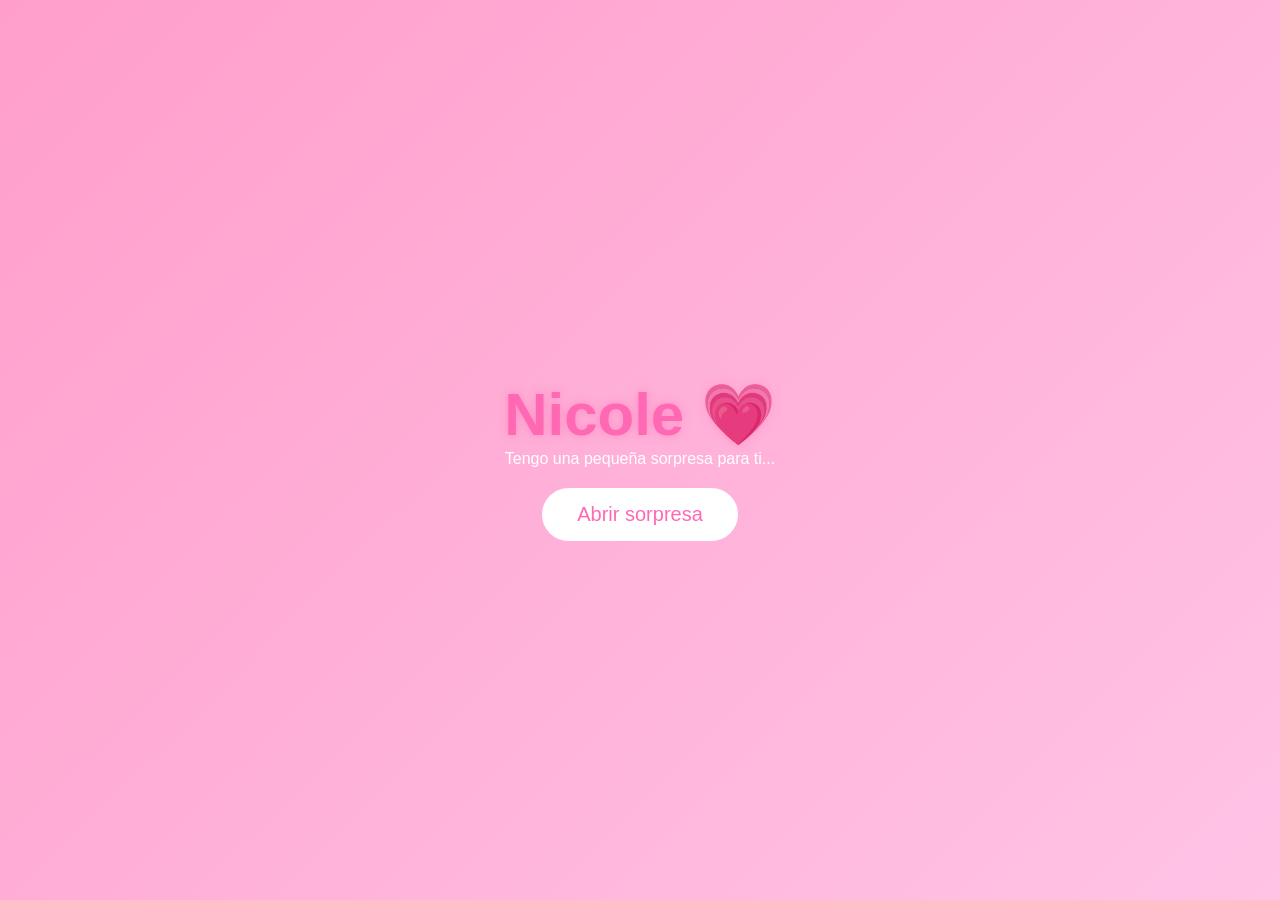
<file: index.html>
<!DOCTYPE html>
<html lang="en">
<head>
    <meta charset="UTF-8">
    <meta name="viewport" content="width=device-width, initial-scale=1.0">
    <meta name="theme-color" content="#ff69b4">
    <title>Happy Birthday</title>
    <script src="https://cdnjs.cloudflare.com/ajax/libs/gsap/3.12.2/gsap.min.js"></script>
    <link rel="stylesheet" href="style.css">
    
</head>
<body>

    <div id="intro-screen">
    <h1>Nicole 💗</h1>
    <p>Tengo una pequeña sorpresa para ti...</p>
    <button id="startBtn">Abrir sorpresa</button>
</div>
    <div class="floating-hearts"></div>
    <div class="cursor"></div>
    <div class="container">
        <h1>Feliz cumpleaños Nicole💗</h1>
        <div class="greeting"></div>
        <button class="cta-button">Dale click para iniciar 💕</button>
    </div>

    <script src="script.js"></script>
    <script src="https://cdnjs.cloudflare.com/ajax/libs/gsap/3.12.2/gsap.min.js"></script>
    <script>
function createHeart(){
  const heart = document.createElement("div");
  heart.className = "heart";
  heart.innerHTML = "💗";

  // Posición aleatoria horizontal
  heart.style.left = Math.random() * 100 + "vw";
  heart.style.bottom = "0px";

  // Tamaño aleatorio (más realista)
  heart.style.fontSize = (20 + Math.random() * 20) + "px";

  document.body.appendChild(heart);

  // Animación
  gsap.to(heart, {
    y: -800,
    opacity: 0,
    duration: 4 + Math.random() * 2,
    ease: "power1.out",
    onComplete: () => heart.remove()
  });
}

// Lluvia continua
setInterval(createHeart, 500);

window.addEventListener("pageshow", function(event) {
    if (event.persisted) {
        window.location.reload();
    }
});
</script>

</body>
</html>
</file>
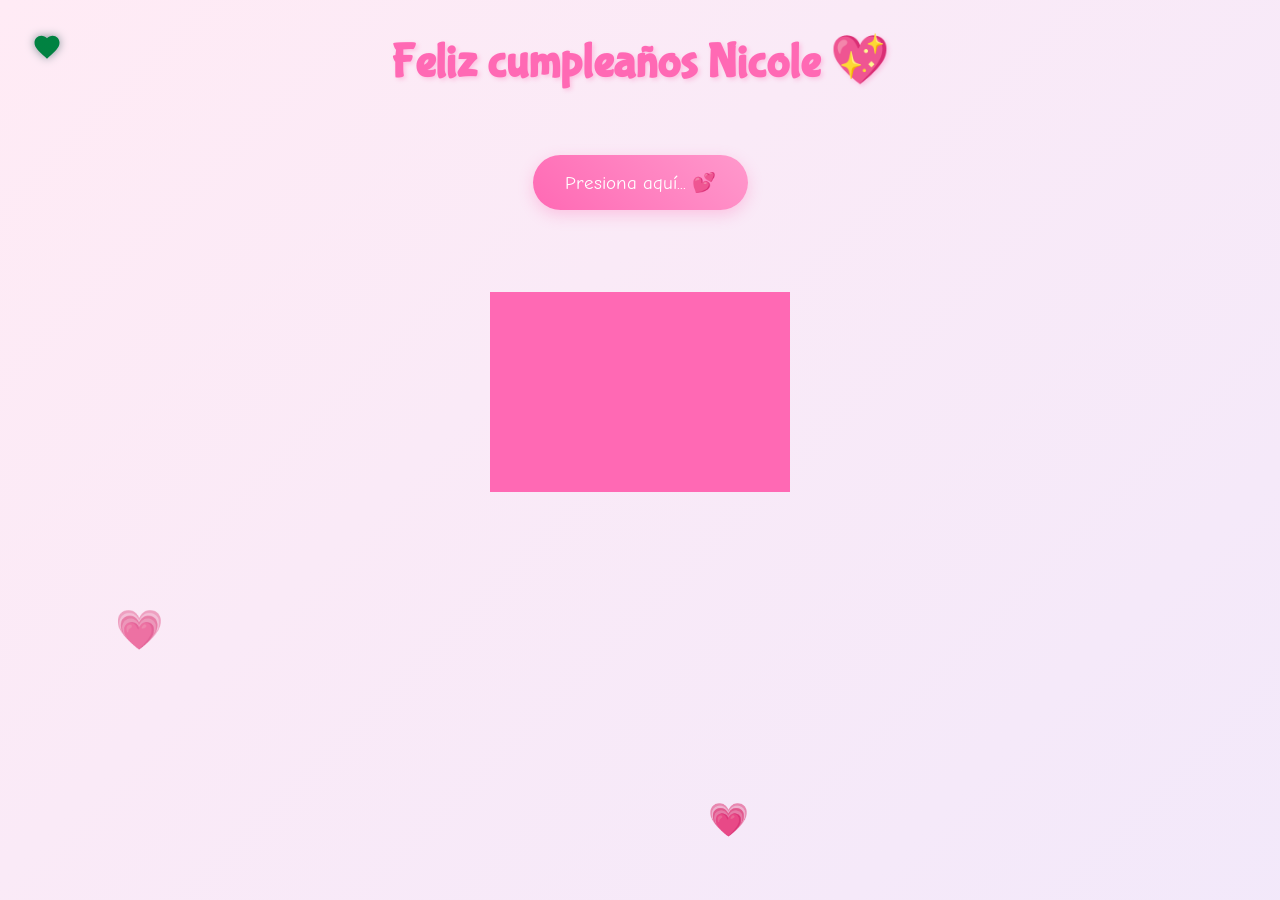
<file: porqueteamo.html>
<!DOCTYPE html>
<html lang="en">
<head>
    <meta charset="UTF-8">
    <meta name="viewport" content="width=device-width, initial-scale=1.0">
    <meta name="theme-color" content="#ff69b4">
    <title>¿Por qué te amo?! 💖</title>
    <script src="https://cdnjs.cloudflare.com/ajax/libs/gsap/3.12.2/gsap.min.js"></script>
    <link rel="stylesheet" href="./cause.css">
    <style>
       
    </style>
</head>
<body>

    <div class="floating-hearts"></div>
    <div class="custom-cursor">
        <svg viewBox="0 0 24 24">
            <path fill="#ff69b4" d="M12 21.35l-1.45-1.32C5.4 15.36 2 12.28 2 8.5 2 5.42 4.42 3 7.5 3c1.74 0 3.41.81 4.5 2.09C13.09 3.81 14.76 3 16.5 3 19.58 3 22 5.42 22 8.5c0 3.78-3.4 6.86-8.55 11.54L12 21.35z"/>
        </svg>
    </div>

    <div class="container">
        <h1>Feliz cumpleaños Nicole 💖</h1>
        
        <div id="reasons-container"></div>
        
        <button class="shuffle-button">Presiona aquí... 💕</button>
        <div class="reason-counter"></div>

        
    </div>

    <section class="love-letter">
<div class="envelope">
    <div class="letter">
        Nicole, gracias por cada momento contigo. 💗
    </div>
</div>
</section>
<script src="https://cdnjs.cloudflare.com/ajax/libs/gsap/3.12.2/gsap.min.js"></script>
<script src="cause.js"></script>
<script>
function createHeart(){
  const heart = document.createElement("div");
  heart.className = "heart";
  heart.innerHTML = "💗";

  // Posición aleatoria horizontal
  heart.style.left = Math.random() * 100 + "vw";
  heart.style.bottom = "0px";

  // Tamaño aleatorio (más realista)
  heart.style.fontSize = (20 + Math.random() * 20) + "px";

  document.body.appendChild(heart);

  // Animación
  gsap.to(heart, {
    y: -800,
    opacity: 0,
    duration: 4 + Math.random() * 2,
    ease: "power1.out",
    onComplete: () => heart.remove()
  });
}

// Lluvia continua
setInterval(createHeart, 500);

window.addEventListener("pageshow", function(event) {
    if (event.persisted) {
        window.location.reload();
    }
});
</script>
</body>
</html>
</file>
<file: style.css>
* {
    margin: 0;
    padding: 0;
    box-sizing: border-box;
    cursor: none;
}

body {
    min-height: 100vh;
    display: flex;
    flex-direction: column;
    align-items: center;
    justify-content: center;
    background: linear-gradient(-45deg, #fee9f7, #e8f5fe, #fef2e8, #f0ffe8);
    background-size: 400% 400%;
    animation: gradientBG 15s ease infinite;
    font-family: 'Arial Rounded MT Bold', Arial, sans-serif;
    overflow: hidden;
    position: relative;
}

.floating-hearts{
  position:fixed;
  width:100%;
  height:100%;
  pointer-events:none;
  z-index:999;
}

.heart{
  position:fixed;
  font-size:24px;
  pointer-events:none;
}

#intro-screen{
position:fixed;
top:0;
left:0;
width:100%;
height:100vh;
background:linear-gradient(135deg,#ff9ecb,#ffc3e6);
display:flex;
flex-direction:column;
justify-content:center;
align-items:center;
z-index:9999;
text-align:center;
color:white;
}

#intro-screen h1{
font-size:60px;
margin-bottom:20px;
}

#startBtn{
    margin-top: 20px;
padding:15px 35px;
font-size:20px;
border:none;
border-radius:40px;
background:white;
color:#ff69b4;
cursor:pointer;
}

.cursor {
    width: 20px;
    height: 20px;
    background: pink;
    border-radius: 50%;
    position: fixed;
    pointer-events: none;
    mix-blend-mode: difference;
    transition: transform 0.2s;
}

.container {
    text-align: center;
    z-index: 1;
}

h1 {
    font-size: 3.5rem;
    color: #ff69b4;
    text-shadow: 0 0 10px rgba(255, 105, 180, 0.5);
    margin-bottom: 2rem;
    opacity: 0;
}

.greeting {
    font-size: 1.5rem;
    color: #8a2be2;
    margin-bottom: 3rem;
    min-height: 2em;
}

.cta-button {
    padding: 1rem 2rem;
    font-size: 1.2rem;
    background: linear-gradient(45deg, #ff69b4, #ff99cc);
    border: none;
    border-radius: 50px;
    color: white;
    cursor: pointer;
    box-shadow: 0 0 15px rgba(255, 105, 180, 0.5);
    transition: transform 0.3s, box-shadow 0.3s;
    opacity: 0;
}

.cta-button:hover {
    transform: scale(1.1);
    box-shadow: 0 0 25px rgba(255, 105, 180, 0.7);
}

.floating {
    position: absolute;
    pointer-events: none;
    opacity: 0;
}

@keyframes gradientBG {
    0% { background-position: 0% 50%; }
    50% { background-position: 100% 50%; }
    100% { background-position: 0% 50%; }
}

@media (max-width: 768px) {
    h1 { font-size: 2rem; }
    .greeting { font-size: 1.2rem; }
    .cta-button { font-size: 1rem; }
}
</file>
<file: cause.css>
@import url('https://fonts.googleapis.com/css2?family=Bubblegum+Sans&family=Comic+Neue:wght@700&family=Quicksand:wght@500&display=swap');

* {
    margin: 0;
    padding: 0;
    box-sizing: border-box;
    cursor: none;
}

body {
    min-height: 100vh;
    background: linear-gradient(-45deg, #ffe6e6, #e6e6ff, #ffebf5);
    background-size: 400% 400%;
    animation: gradientBG 15s ease infinite;
    font-family: 'Quicksand', sans-serif;
    overflow-x: hidden;
    padding: 2rem;
}

.floating-hearts{
  position:fixed;
  width:100%;
  height:100%;
  pointer-events:none;
  z-index:999;
}

.heart{
  position:fixed;
  font-size:24px;
  pointer-events:none;
}

.envelope{
width:300px;
height:200px;
background:#ff69b4;
margin:50px auto;
cursor:pointer;
position:relative;
}

.letter{
position:absolute;
background:white;
width:90%;
height:90%;
top:5%;
left:5%;
display:flex;
align-items:center;
justify-content:center;
opacity:0;
transition:0.6s;
}

.envelope:hover .letter{
opacity:1;
transform:translateY(-50px);
}

.custom-cursor {
    width: 30px;
    height: 30px;
    position: fixed;
    pointer-events: none;
    z-index: 9999;
    mix-blend-mode: difference;
    transition: transform 0.1s;
}

.custom-cursor svg {
    width: 100%;
    height: 100%;
    filter: drop-shadow(0 0 5px rgba(255, 182, 193, 0.5));
}

.container {
    max-width: 1200px;
    margin: 0 auto;
    text-align: center;
    position: relative;
    z-index: 1;
}

h1 {
    font-family: 'Bubblegum Sans', cursive;
    font-size: 3rem;
    color: #ff69b4;
    text-shadow: 2px 2px 4px rgba(255, 105, 180, 0.3);
    margin-bottom: 2rem;
    animation: bounce 1s ease infinite;
}

.reason-card {
    background: rgba(255, 255, 255, 0.9);
    border-radius: 20px;
    padding: 2rem;
    margin: 1.5rem;
    box-shadow: 0 5px 15px rgba(0, 0, 0, 0.1);
    transition: transform 0.3s, box-shadow 0.3s;
    cursor: pointer;
    position: relative;
    overflow: hidden;
}

.reason-card:hover {
    transform: translateY(-5px);
    box-shadow: 0 8px 25px rgba(255, 105, 180, 0.2);
}

.reason-text {
    font-size: 1.2rem;
    margin-bottom: 1rem;
    position: relative;
    z-index: 2;
}

.gif-overlay {
    position: absolute;
    top: 0;
    left: 0;
    width: 100%;
    height: 100%;
    background: rgba(255, 255, 255, 0.95);
    display: flex;
    align-items: center;
    justify-content: center;
    opacity: 0;
    transition: opacity 0.3s;
    z-index: 1;
}

.reason-card:hover .gif-overlay {
    opacity: 1;
}

.shuffle-button {
    background: linear-gradient(45deg, #ff69b4, #ff99cc);
    border: none;
    border-radius: 50px;
    padding: 1rem 2rem;
    font-size: 1.2rem;
    color: white;
    margin: 2rem 0;
    cursor: pointer;
    transition: transform 0.3s;
    font-family: 'Comic Neue', cursive;
    box-shadow: 0 5px 15px rgba(255, 105, 180, 0.3);
}

.shuffle-button:hover {
    transform: scale(1.1);
}

.floating {
    position: fixed;
    pointer-events: none;
    animation: float 3s ease-in-out infinite;
}

.ending-section {
    text-align: center;
}

.ending-text {
    font-family: 'Bubblegum Sans', cursive;
    font-size: 2rem;
    color: #ff69b4;
    margin-bottom: 2rem;
    opacity: 0;
    transform: translateY(20px);
}

.teddy-hug {
    width: 200px;
    margin: 0 auto;
    transform: scale(0);
}

@keyframes gradientBG {
    0% { background-position: 0% 50%; }
    50% { background-position: 100% 50%; }
    100% { background-position: 0% 50%; }
}

@keyframes float {
    0%, 100% { transform: translateY(0); }
    50% { transform: translateY(-20px); }
}

@keyframes bounce {
    0%, 100% { transform: translateY(0); }
    50% { transform: translateY(-10px); }
}

@media (max-width: 768px) {
    h1 { font-size: 2rem; }
    .reason-card { margin: 1rem; }
    .reason-text { font-size: 1rem; }
}
.shuffle-button {
    background: linear-gradient(45deg, #ff69b4, #ff99cc);
    border: none;
    border-radius: 50px;
    padding: 1rem 2rem;
    font-size: 1.2rem;
    color: white;
    margin: 2rem 0;
    cursor: pointer;
    transition: all 0.3s;
    font-family: 'Comic Neue', cursive;
    box-shadow: 0 5px 15px rgba(255, 105, 180, 0.3);
}

.shuffle-button.story-mode {
    background: linear-gradient(45deg, #9b6dff, #ff6dc7);
    transform: scale(1.1);
}

.shuffle-button:hover {
    transform: scale(1.1);
}

.shuffle-button.story-mode:hover {
    transform: scale(1.2);
}

.reason-counter {
    font-size: 0.9rem;
    color: #ff69b4;
    margin-top: 1rem;
    opacity: 0.7;
}
</file>
